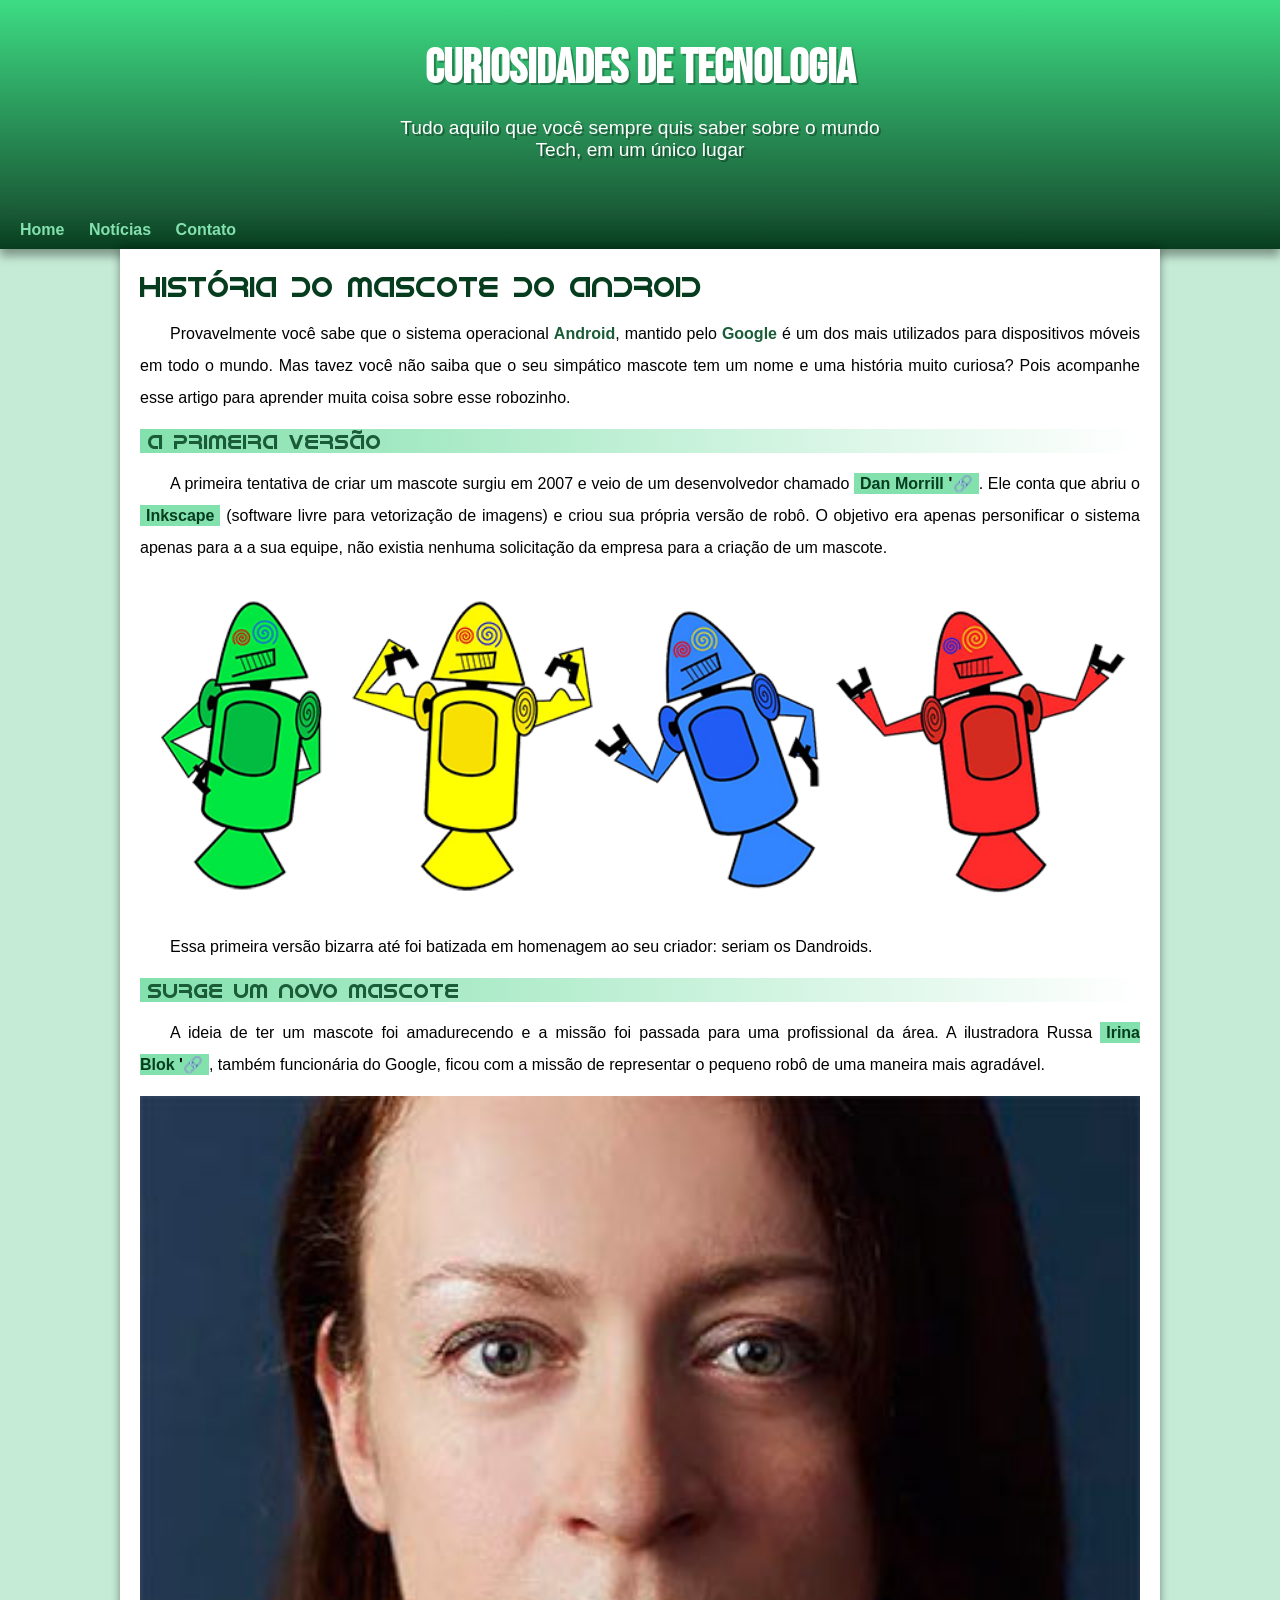
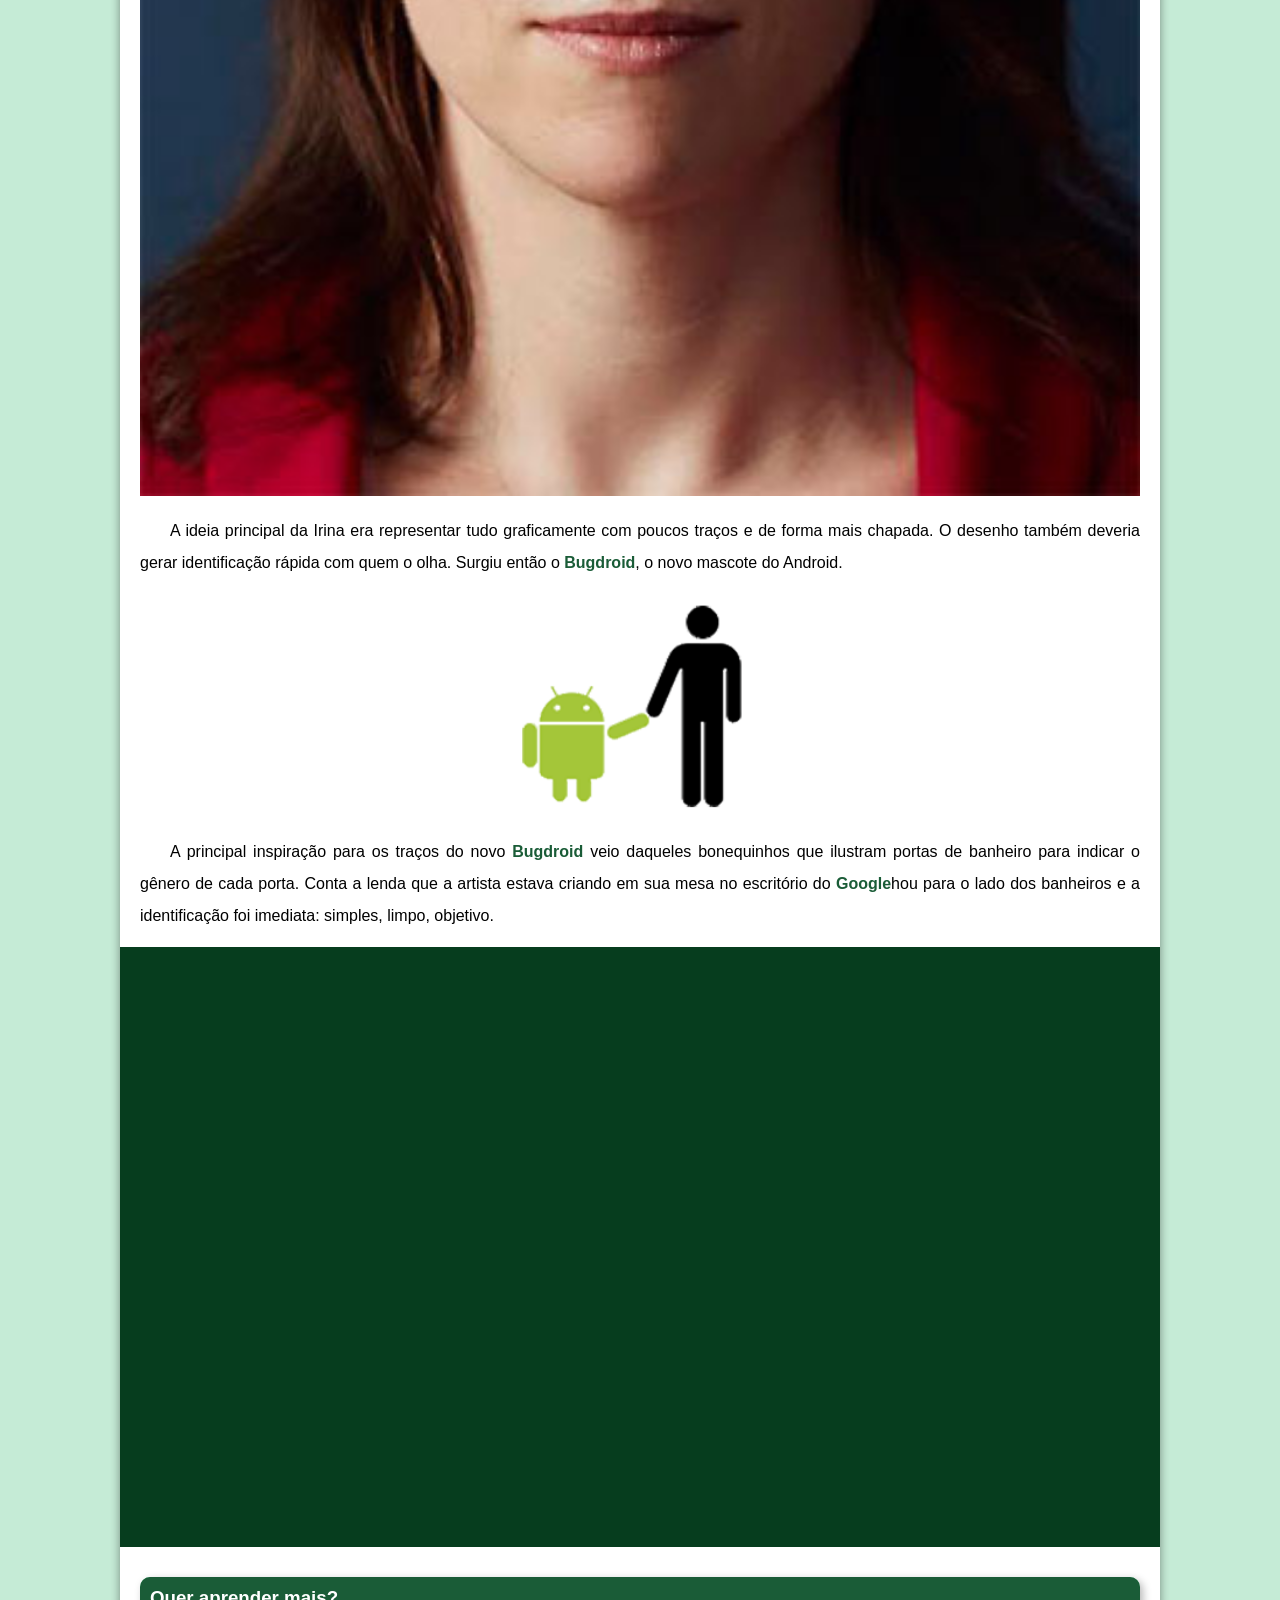
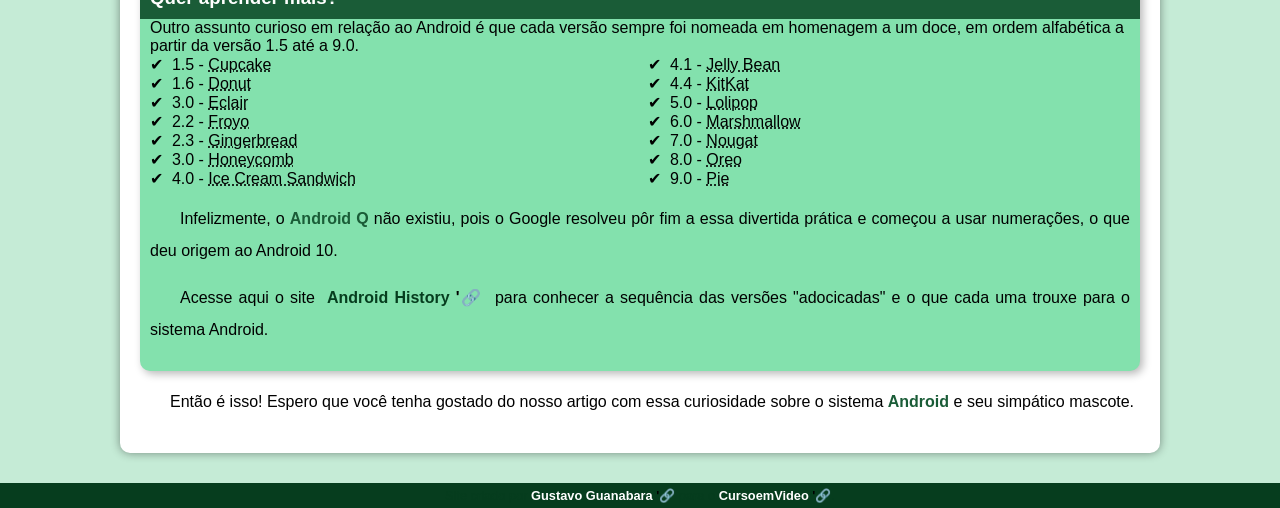
<file: index.html>
<!DOCTYPE html>
<html lang="en">
<head>
    <meta charset="UTF-8">
    <meta http-equiv="X-UA-Compatible" content="IE=edge">
    <meta name="viewport" content="width=device-width, initial-scale=1.0">
    <link rel="shortcut icon" href="favicon.ico" type="image/x-icon">
    <link rel="stylesheet" href="style.css">
    <title>Document</title>
</head>
<body>
    <header>
        <h1>Curiosidades de Tecnologia</h1>
        
        <p>Tudo aquilo que você sempre quis saber sobre o mundo Tech, em um único lugar</p>

    </header>
    <nav>
        <a href="">Home</a>
        <a href="#">Notícias</a>
        <a href="#">Contato</a>
    </nav>

<main>
    <article>
        <h1>História do Mascote do Android</h1>
        
        <p>Provavelmente você sabe que o sistema operacional <strong>Android</strong>, mantido pelo <strong>Google</strong> é um dos mais utilizados para dispositivos móveis em todo o mundo. Mas tavez você não saiba que o seu simpático mascote tem um nome e uma história muito curiosa? Pois acompanhe esse artigo para aprender muita coisa sobre esse robozinho.</p>
        
        <h2>A primeira versão</h2>
        
        <p>A primeira tentativa de criar um mascote surgiu em 2007 e veio de um desenvolvedor chamado <a href="https://androidcommunity.com/dan-morrill-shows-us-the-android-mascot-that-almost-was-20130103/" target="_blank" class="externo">Dan Morrill</a>. Ele conta que abriu o <a href="https://inkscape.org/pt-br/" target="_blank">Inkscape</a> (software livre para vetorização de imagens) e criou sua própria versão de robô. O objetivo era apenas personificar o sistema apenas para a a sua equipe, não existia nenhuma solicitação da empresa para a criação de um mascote.</p>
        
        <picture>
            <source media="(max-width: 600px)" srcset="dan-droids-pq.png">
            <img src="dan-droids.png" alt="Primeiro mascote do Android">
        </picture>
        
        <p>Essa primeira versão bizarra até foi batizada em homenagem ao seu criador: seriam os Dandroids.</p>
        
        <h2>Surge um novo mascote</h2>
        
        <p>A ideia de ter um mascote foi amadurecendo e a missão foi passada para uma profissional da área. A ilustradora Russa <a href="https://www.irinablok.com/android" target="_blank" class="externo">Irina Blok</a>, também funcionária do Google, ficou com a missão de representar o pequeno robô de uma maneira mais agradável.</p>
        
        <picture>
            <source media="(min-width: 670px)" srcset="irina-blok-pq.jpg">
            <img src="irina-blok.jpg" alt="Irina Blok, criadora do Bugdroid">
        </picture>
        
        <p>A ideia principal da Irina era representar tudo graficamente com poucos traços e de forma mais chapada. O desenho também deveria gerar identificação rápida com quem o olha. Surgiu então o <strong>Bugdroid</strong>, o novo mascote do Android.</p>
        
        <img src="bugdroid.png" class="pequena" alt="Bugdroid">
        
        <p>A principal inspiração para os traços do novo <strong>Bugdroid</strong> veio daqueles bonequinhos que ilustram portas de banheiro para indicar o gênero de cada porta. Conta a lenda que a artista estava criando em sua mesa no escritório do <strong>Google</strong>hou para o lado dos banheiros e a identificação foi imediata: simples, limpo, objetivo.</p>

        <div class="video">
            <iframe width="560" height="315" src="https://www.youtube.com/embed/l2UDgpLz20M" title="YouTube video player" frameborder="0" allow="accelerometer; autoplay; clipboard-write; encrypted-media; gyroscope; picture-in-picture" allowfullscreen></iframe>
        </div>
    
     <aside>
         <h3>Quer aprender mais?</h3> 
         
             Outro assunto curioso em relação ao Android é que cada versão sempre foi nomeada em homenagem a um doce, em ordem alfabética a partir da versão 1.5 até a 9.0.
         
             <ul>
            <li>1.5 - <abbr title="Bolo de copo">Cupcake</abbr></li>
            <li>1.6 - <abbr title="Rosquinha">Donut</abbr></li>
            <li>3.0 - <abbr title="Bomba">Eclair</abbr></li>
            <li>2.2 - <abbr title="Iogurte congelado">Froyo</abbr></li>
            <li>2.3 - <abbr title="Biscoito de Gengibre">Gingerbread</abbr></li>
            <li>3.0 - <abbr title="Favo de mel">Honeycomb</abbr></li>
            <li>4.0 - <abbr title="Sanduíche de Sorvete">Ice Cream Sandwich</abbr></li>
            <li>4.1 - <abbr title="Jujuba">Jelly Bean</abbr></li>
            <li>4.4 - <abbr title="KitKat">KitKat</abbr></li>
            <li>5.0 - <abbr title="Pirulito">Lolipop</abbr></li>
            <li>6.0 - <abbr title="Mashmallow">Marshmallow</abbr></li>
            <li>7.0 - <abbr title="Torrone">Nougat</abbr></li>
            <li>8.0 - <abbr title="Oreo">Oreo</abbr></li>
            <li>9.0 - <abbr title="Torta">Pie</abbr></li>
             </ul>
         
             <p>Infelizmente, o <strong>Android Q</strong> não existiu, pois o Google resolveu pôr fim a essa divertida prática e começou a usar numerações, o que deu origem ao Android 10.</p>
         
             <p>Acesse aqui o site <a href="https://www.android.com/intl/en_uk/history/" target="_blank" class="externo">Android History</a> para conhecer a sequência das versões "adocicadas" e o que cada uma trouxe para o sistema Android.</p>
            </aside> 

         
             <p>Então é isso! Espero que você tenha gostado do nosso artigo com essa curiosidade sobre o sistema <strong>Android</strong> e seu simpático mascote.</p>
    </article>
</main>
         
<footer>Site criado por <a href="https://gustavoguanabara.github.io/" target="_blank" class="externo">Gustavo Guanabara</a> para o <a href="https://www.cursoemvideo.com/" target="_blank" class="externo">CursoemVideo</a>.</footer>
</body>
</html>
</file>
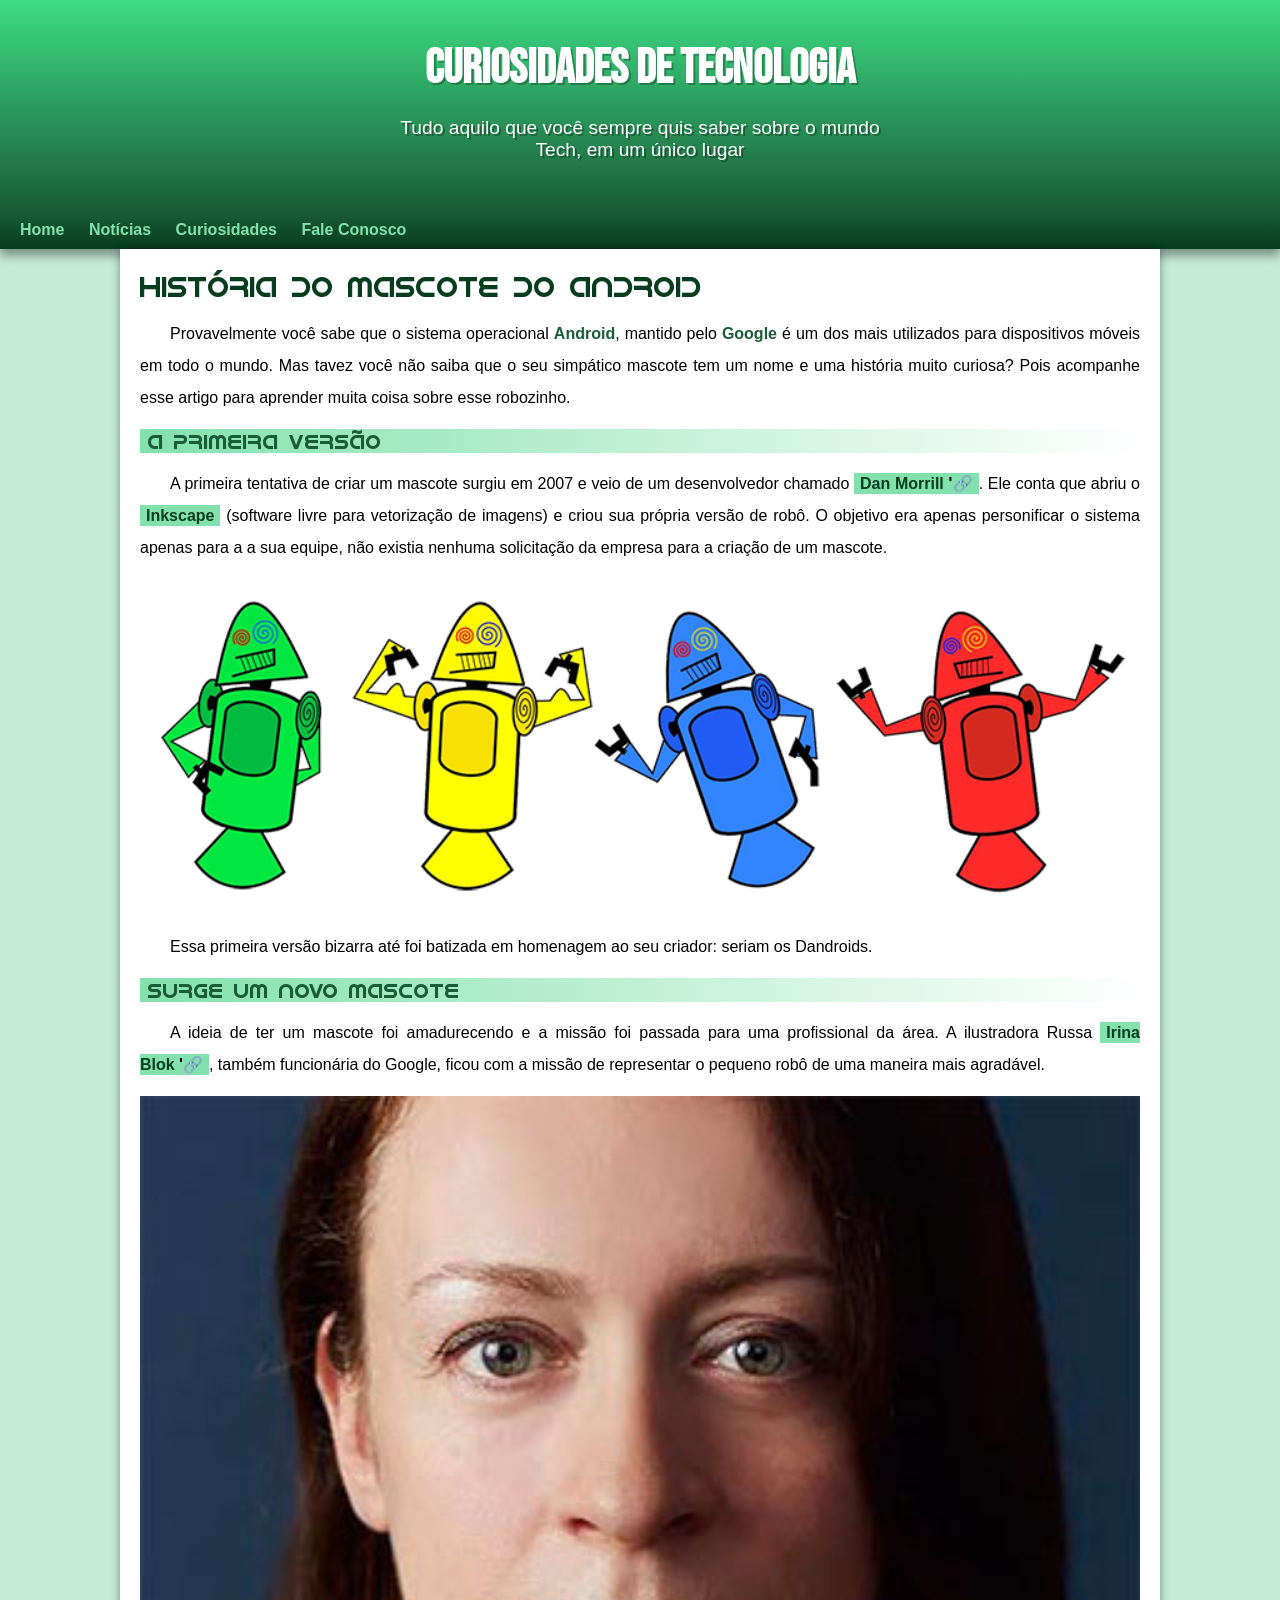
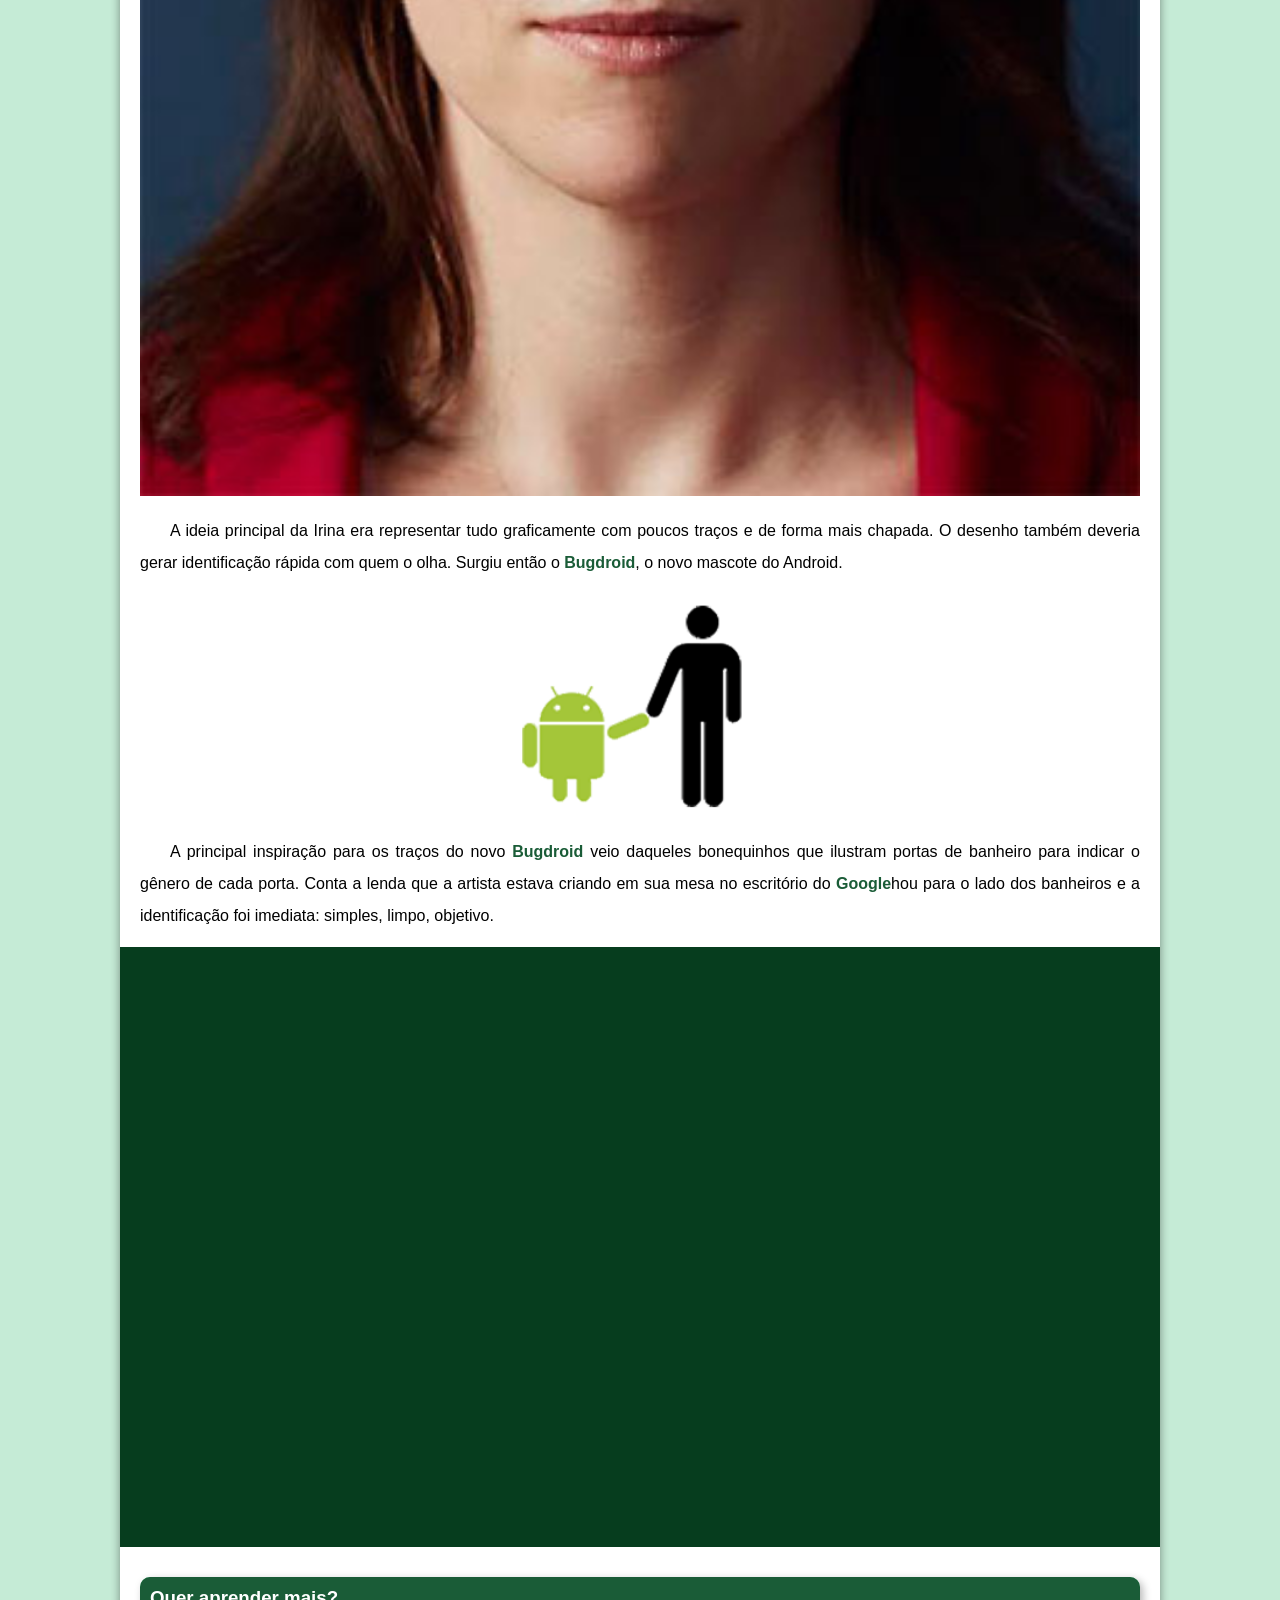
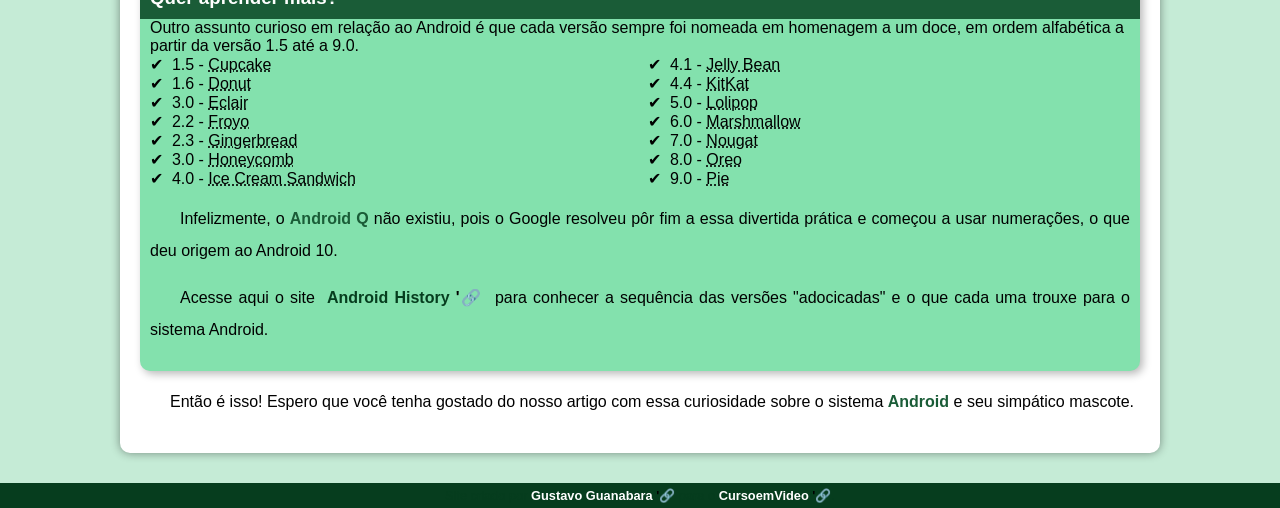
<file: index.html.html>
<!DOCTYPE html>
<html lang="en">
<head>
    <meta charset="UTF-8">
    <meta http-equiv="X-UA-Compatible" content="IE=edge">
    <meta name="viewport" content="width=device-width, initial-scale=1.0">
    <link rel="shortcut icon" href="favicon.ico" type="image/x-icon">
    <link rel="stylesheet" href="style.css">
    <title>Document</title>
</head>
<body>
    <header>
        <h1>Curiosidades de Tecnologia</h1>
        
        <p>Tudo aquilo que você sempre quis saber sobre o mundo Tech, em um único lugar</p>

    </header>
    <nav>
        <a href="">Home</a>
        <a href="#">Notícias</a>
        <a href="#">Curiosidades</a>
        <a href="#">Fale Conosco</a>
    </nav>

<main>
    <article>
        <h1>História do Mascote do Android</h1>
        
        <p>Provavelmente você sabe que o sistema operacional <strong>Android</strong>, mantido pelo <strong>Google</strong> é um dos mais utilizados para dispositivos móveis em todo o mundo. Mas tavez você não saiba que o seu simpático mascote tem um nome e uma história muito curiosa? Pois acompanhe esse artigo para aprender muita coisa sobre esse robozinho.</p>
        
        <h2>A primeira versão</h2>
        
        <p>A primeira tentativa de criar um mascote surgiu em 2007 e veio de um desenvolvedor chamado <a href="https://androidcommunity.com/dan-morrill-shows-us-the-android-mascot-that-almost-was-20130103/" target="_blank" class="externo">Dan Morrill</a>. Ele conta que abriu o <a href="https://inkscape.org/pt-br/" target="_blank">Inkscape</a> (software livre para vetorização de imagens) e criou sua própria versão de robô. O objetivo era apenas personificar o sistema apenas para a a sua equipe, não existia nenhuma solicitação da empresa para a criação de um mascote.</p>
        
        <picture>
            <source media="(max-width: 600px)" srcset="dan-droids-pq.png">
            <img src="dan-droids.png" alt="Primeiro mascote do Android">
        </picture>
        
        <p>Essa primeira versão bizarra até foi batizada em homenagem ao seu criador: seriam os Dandroids.</p>
        
        <h2>Surge um novo mascote</h2>
        
        <p>A ideia de ter um mascote foi amadurecendo e a missão foi passada para uma profissional da área. A ilustradora Russa <a href="https://www.irinablok.com/android" target="_blank" class="externo">Irina Blok</a>, também funcionária do Google, ficou com a missão de representar o pequeno robô de uma maneira mais agradável.</p>
        
        <picture>
            <source media="(min-width: 670px)" srcset="irina-blok-pq.jpg">
            <img src="irina-blok.jpg" alt="Irina Blok, criadora do Bugdroid">
        </picture>
        
        <p>A ideia principal da Irina era representar tudo graficamente com poucos traços e de forma mais chapada. O desenho também deveria gerar identificação rápida com quem o olha. Surgiu então o <strong>Bugdroid</strong>, o novo mascote do Android.</p>
        
        <img src="bugdroid.png" class="pequena" alt="Bugdroid">
        
        <p>A principal inspiração para os traços do novo <strong>Bugdroid</strong> veio daqueles bonequinhos que ilustram portas de banheiro para indicar o gênero de cada porta. Conta a lenda que a artista estava criando em sua mesa no escritório do <strong>Google</strong>hou para o lado dos banheiros e a identificação foi imediata: simples, limpo, objetivo.</p>

        <div class="video">
            <iframe width="560" height="315" src="https://www.youtube.com/embed/l2UDgpLz20M" title="YouTube video player" frameborder="0" allow="accelerometer; autoplay; clipboard-write; encrypted-media; gyroscope; picture-in-picture" allowfullscreen></iframe>
        </div>
    
     <aside>
         <h3>Quer aprender mais?</h3> 
         
             Outro assunto curioso em relação ao Android é que cada versão sempre foi nomeada em homenagem a um doce, em ordem alfabética a partir da versão 1.5 até a 9.0.
         
             <ul>
            <li>1.5 - <abbr title="Bolo de copo">Cupcake</abbr></li>
            <li>1.6 - <abbr title="Rosquinha">Donut</abbr></li>
            <li>3.0 - <abbr title="Bomba">Eclair</abbr></li>
            <li>2.2 - <abbr title="Iogurte congelado">Froyo</abbr></li>
            <li>2.3 - <abbr title="Biscoito de Gengibre">Gingerbread</abbr></li>
            <li>3.0 - <abbr title="Favo de mel">Honeycomb</abbr></li>
            <li>4.0 - <abbr title="Sanduíche de Sorvete">Ice Cream Sandwich</abbr></li>
            <li>4.1 - <abbr title="Jujuba">Jelly Bean</abbr></li>
            <li>4.4 - <abbr title="KitKat">KitKat</abbr></li>
            <li>5.0 - <abbr title="Pirulito">Lolipop</abbr></li>
            <li>6.0 - <abbr title="Mashmallow">Marshmallow</abbr></li>
            <li>7.0 - <abbr title="Torrone">Nougat</abbr></li>
            <li>8.0 - <abbr title="Oreo">Oreo</abbr></li>
            <li>9.0 - <abbr title="Torta">Pie</abbr></li>
             </ul>
         
             <p>Infelizmente, o <strong>Android Q</strong> não existiu, pois o Google resolveu pôr fim a essa divertida prática e começou a usar numerações, o que deu origem ao Android 10.</p>
         
             <p>Acesse aqui o site <a href="https://www.android.com/intl/en_uk/history/" target="_blank" class="externo">Android History</a> para conhecer a sequência das versões "adocicadas" e o que cada uma trouxe para o sistema Android.</p>
            </aside> 

         
             <p>Então é isso! Espero que você tenha gostado do nosso artigo com essa curiosidade sobre o sistema <strong>Android</strong> e seu simpático mascote.</p>
    </article>
</main>
         
<footer>Site criado por <a href="https://gustavoguanabara.github.io/" target="_blank" class="externo">Gustavo Guanabara</a> para o <a href="https://www.cursoemvideo.com/" target="_blank" class="externo">CursoemVideo</a>.</footer>
</body>
</html>
</file>
<file: style.css>
@charset "UTF-8";
@import url('https://fonts.googleapis.com/css2?family=Bebas+Neue&display=swap');

@font-face {
    font-family: 'Android';
    src: url(fontes/idroid.otf) format('opentype');
    font-weight: normal;
}

/*
#c5ebd6
#83e1ad
#3ddc84
#2fa866
#1a5c37
#063d1e
*/

:root {
    --cor0: #c5ebd6;
    --cor01: #83e1ad;
    --cor02: #3ddc84;
    --cor03: #2fa866;
    --cor04: #1a5c37;
    --cor05: #063d1e;

    --fonte-padrao: Arial, Verdana, Helvetica, Sans-Serif;
    --font-destaque: 'Bebas Neue', 'Cursive';    --font-android: 'Android', 'cursive';
}

* {
    margin: 0px;
    padding: 0px;
}


body {
    background-color: var(--cor0);
    font-family: var(--fonte-padrao);
}

a.externo::after{
    content: '\00A0\'\1F517';
    color: black;
}

header {
    background-image: linear-gradient(to bottom, var(--cor02), var(--cor04));
    min-height: 150px;
    text-align: center;
}
header > h1{
    color: white;
    font-family: var(--font-destaque);
    font-size: 3em;
    padding-top: 40px;
    margin-bottom: 20px;
    text-shadow: 2px 2px 0px rgba(0, 0, 0, 0.267);
}

header > p{
    color: white;
    font-size: 1.2em;
    font-family: var(--fonte-padrao);
    font-weight: normal;
    max-width: 500px;
    padding-right: 10px;
    padding-left: 10px;
    margin: auto;
    padding-bottom: 50px;
    text-shadow: 2px 2px 0px rgba(0, 0, 0, 0.315);
}

nav {
    background-image: linear-gradient(to bottom, var(--cor04), var(--cor05));
    padding: 10px;
    box-shadow: 0px 7px 9px rgba(0, 0, 0, 0.363);
}

nav > a {
    color: var(--cor01);
    padding: 10px;
    border-radius: 5px;
    text-decoration: none;
    font-weight: bold;
    transition-duration: 0.5s;
}

nav > a:hover {
    background-color: var(--cor03);
    color: var(--cor05);
}

main{
    background-color: white;
    min-width: 300px;
    max-width: 1000px;
    margin: auto;
    margin-bottom: 30px;
    padding: 20px;
    box-shadow: 0px 0px 10px rgba(0, 0, 0, 0.411);
    border-bottom-left-radius: 10px;
    border-bottom-right-radius: 10px;
}

div.video {
    background-color: var(--cor05);
    margin: 0px -20px 30px -20px;
    padding: 20px;
    padding-bottom: 58%;
    position: relative;
}

div.video > iframe{
    position: absolute;
    top: 5%;
    left: 5%;
    width: 90%;
    height: 90%;
}

main h1{
    font-weight: normal;
    color: var(--cor05);
    font-family: var(--font-android);
    font-size: 1.8em;
}

main h2 {
    font-family: var(--font-android);
    color: var(--cor04);
    font-size: 1.3em;
    font-weight: normal;
    background-image: linear-gradient(to right, var(--cor01), transparent);
    text-indent: 8px;
}

main p {
    margin: 15px 0px 15px 0px;
    text-align: justify;
    text-indent: 30px;
    font-size: 1em;
    line-height: 2em;
}

main strong{
    color: var(--cor04);
    font-weight: bold;
}

main a {
    color: var(--cor05);
    font-weight: bold;
    text-decoration: none;
    background-color: var(--cor01);
    padding: 2px 6px;
}

main a:hover {
    text-decoration: underline;
    color: var(--cor04);
}

main img {
    width: 100%;
}

main img.pequena {
    max-width: 350px;
    display: block;
    margin: auto;
}

aside {
    background-color: var(--cor01);
    padding: 10px;
    border-radius: 10px;
    box-shadow: 3px 3px 8px rgba(0, 0, 0, 0.281);
}

aside > h3 {
    background-color: var(--cor04);
    color: white;
    padding: 10px;
    margin: -10px -10px 0px -10px;
    border-radius: 10px 10px 0px 0px; 
}

aside > ul {
    list-style-type: '\2714\00A0\00A0';
    list-style-position: inside;
    columns: 2;
}

footer {
    background-color: var(--cor05);
    color: var(--cor05);
    text-align: center;
    font-size: 0.8em;
    padding: 5px;
}

footer a {
    color: white;
    font-weight: bolder;
    text-decoration: none;
}

footer a:hover {
    text-decoration: underline;
    color: var(--cor01);

}
</file>
